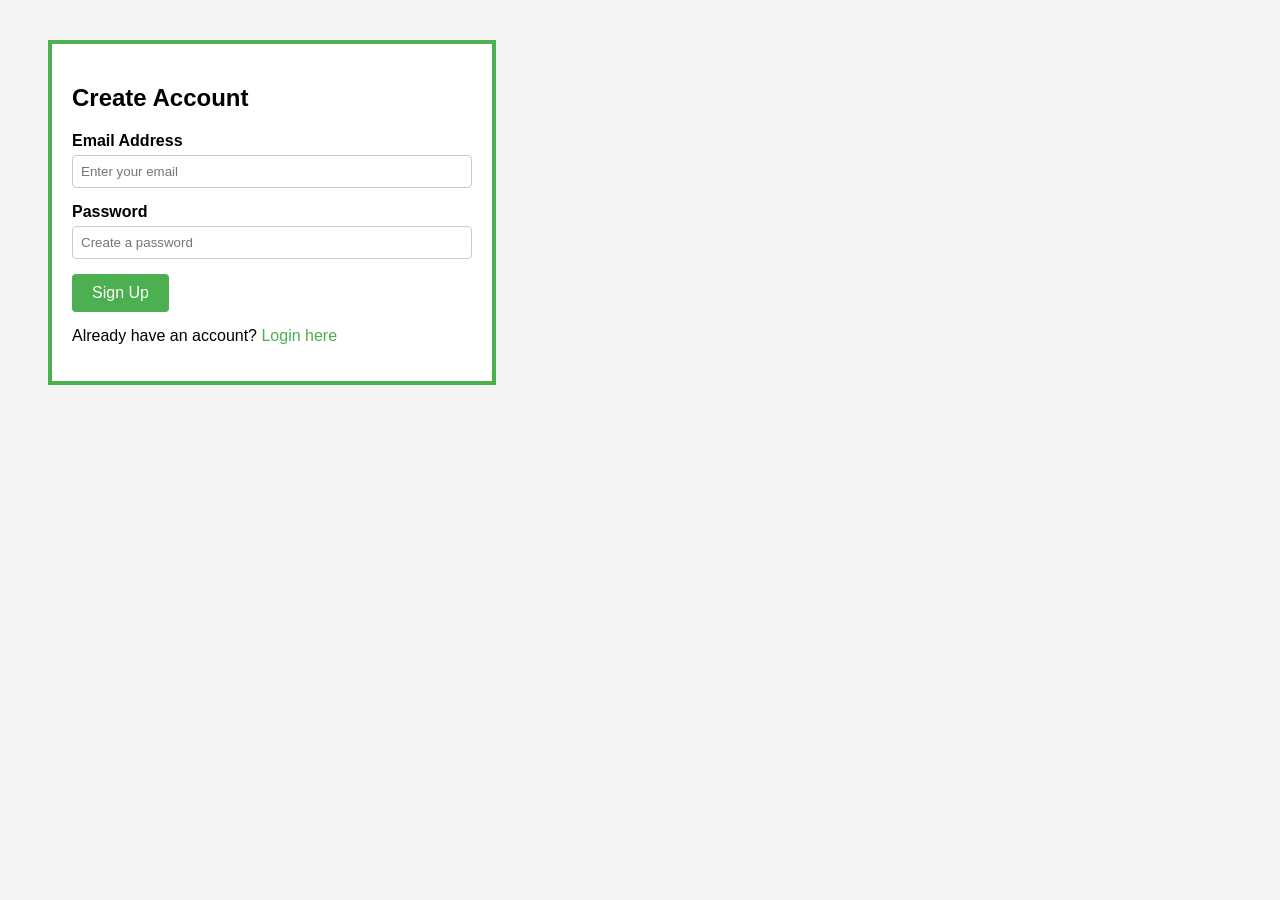
<file: index.html>
<!DOCTYPE html>
<html lang="en">
<head>
    <meta charset="UTF-8">
    <meta name="viewport" content="width=device-width, initial-scale=1.0">
    <title>Auth System</title>
    <style>
        body {
            font-family: Arial, sans-serif;
            background: #f4f4f4;
        }

        .container {
            display: flex;
            justify-content: flex-start;
            padding-left: 40px;
            margin-top: 40px;
        }

        #signup-box, #login-box {
            width: 100%;
    border: 4px solid #4CAF50;
    padding: 20px;
              background: white;
            max-width: 400px;
        }

        h2 {
            margin-bottom: 20px;
        }

        .form-group {
            margin-bottom: 15px;
        }

        label {
            display: block;
            margin-bottom: 5px;
            font-weight: bold;
        }

        input {
            width: 100%;
            padding: 8px;
            box-sizing: border-box;
            border: 1px solid #ccc;
            border-radius: 4px;
        }

        button {
            padding: 10px 20px;
            background-color: #4CAF50;
            color: white;
            border: none;
            border-radius: 4px;
            cursor: pointer;
            font-size: 16px;
        }

        button:hover {
            background-color: #45a049;
        }

        .toggle-text {
            margin-top: 15px;
        }

        .toggle-text a {
            color: #4CAF50;
            text-decoration: none;
        }

        .hidden {
            display: none !important;
        }
    </style>
</head>
<body>

    <div class="container">

        <div id="signup-box">
            <h2>Create Account</h2>
            <form id="signup-form">
                <div class="form-group">
                    <label for="signup-email">Email Address</label>
                    <input type="email" id="signup-email" required placeholder="Enter your email">
                </div>
                <div class="form-group">
                    <label for="signup-password">Password</label>
                    <input type="password" id="signup-password" required placeholder="Create a password">
                </div>
                <button type="submit">Sign Up</button>
            </form>
            <p class="toggle-text">Already have an account? <a href="#" id="to-login">Login here</a></p>
        </div>

        <div id="login-box" class="hidden">
            <h2>Welcome Back</h2>
            <form id="login-form">
                <div class="form-group">
                    <label for="login-email">Email Address</label>
                    <input type="email" id="login-email" required placeholder="Enter your email">
                </div>
                <div class="form-group">
                    <label for="login-password">Password</label>
                    <input type="password" id="login-password" required placeholder="Enter your password">
                </div>
                <button type="submit">Login</button>
            </form>
            <p class="toggle-text">Don't have an account? <a href="#" id="to-signup">Sign up here</a></p>
        </div>

    </div>

    <script>
        var signupBox = document.getElementById('signup-box');
        var loginBox = document.getElementById('login-box');
        var toLoginLink = document.getElementById('to-login');
        var toSignupLink = document.getElementById('to-signup');
        var signupForm = document.getElementById('signup-form');
        var loginForm = document.getElementById('login-form');

        toLoginLink.addEventListener('click', function(event) {
            event.preventDefault();
            signupBox.classList.add('hidden');
            loginBox.classList.remove('hidden');
        });

        toSignupLink.addEventListener('click', function(event) {
            event.preventDefault();
            loginBox.classList.add('hidden');
            signupBox.classList.remove('hidden');
        });

        signupForm.addEventListener('submit', function(event) {
            event.preventDefault();

            var email = document.getElementById('signup-email').value;
            var password = document.getElementById('signup-password').value;

            
            localStorage.setItem('userEmail', email);
            localStorage.setItem('userPassword', password);
            localStorage.setItem('isLoggedIn', 'true');

            window.location.href = "profile.html";
        });

        loginForm.addEventListener('submit', function(event) {
            event.preventDefault();

            var email = document.getElementById('login-email').value;
            var password = document.getElementById('login-password').value;

            
            var savedEmail = localStorage.getItem('userEmail');
            var savedPassword = localStorage.getItem('userPassword');

            if (email === savedEmail && password === savedPassword) {
                localStorage.setItem('isLoggedIn', 'true');
                window.location.href = "dashboard.html";
            } else {
                alert("Wrong email or password. Please try again.");
            }
        });
    </script>

</body>
</html>
</file>
